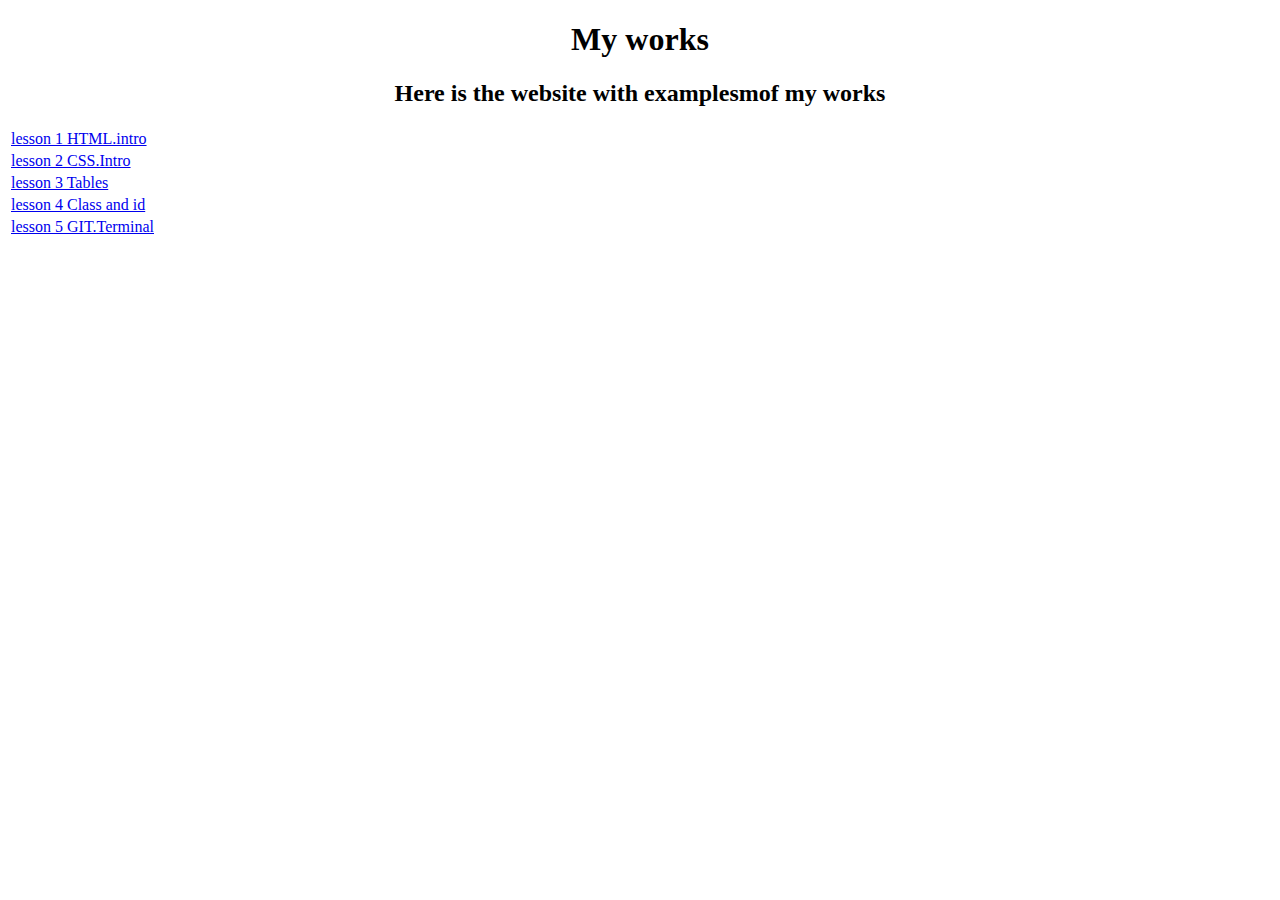
<file: bodyabell/index.html>
<!DOCTYPE html>
<html lang="en">
<head>
    <meta charset="UTF-8">
    <meta http-equiv="X-UA-Compatible" content="IE=edge">
    <meta name="viewport" content="width=, initial-scale=1.0">
    <title>Document</title>
    <link rel="stylesheet" href="style.css">
</head>
<body>
<h1>My works</h1>
<h2>Here is the website with examplesmof my works</h2>
<table>
<tr>
    <td>
     <a href="./pages/lesson1.HTML"tagret="_blank">lesson 1 HTML.intro</a>   
    </td>
</tr>
<tr>
    <td>
        <a href="/pages/lesson2.HTML"tagret="_blank">lesson 2 CSS.Intro</a>
    </td>
</tr>
<tr>
    <td>
        <a href="pages/lesson3.HTML"tagret="_blank">lesson 3 Tables</a>
    </td>
</tr>
<tr>
    <td>
        <a href="pages/lesson4.html"tagret="_blank">lesson 4 Class and id</a>
    </td>
</tr>
<tr>
    <td>
        <a href="pages/lesson5.html"tagret="_blank">lesson 5 GIT.Terminal</a>
    </td>
</tr>




</table>






</body>
</html>
</file>
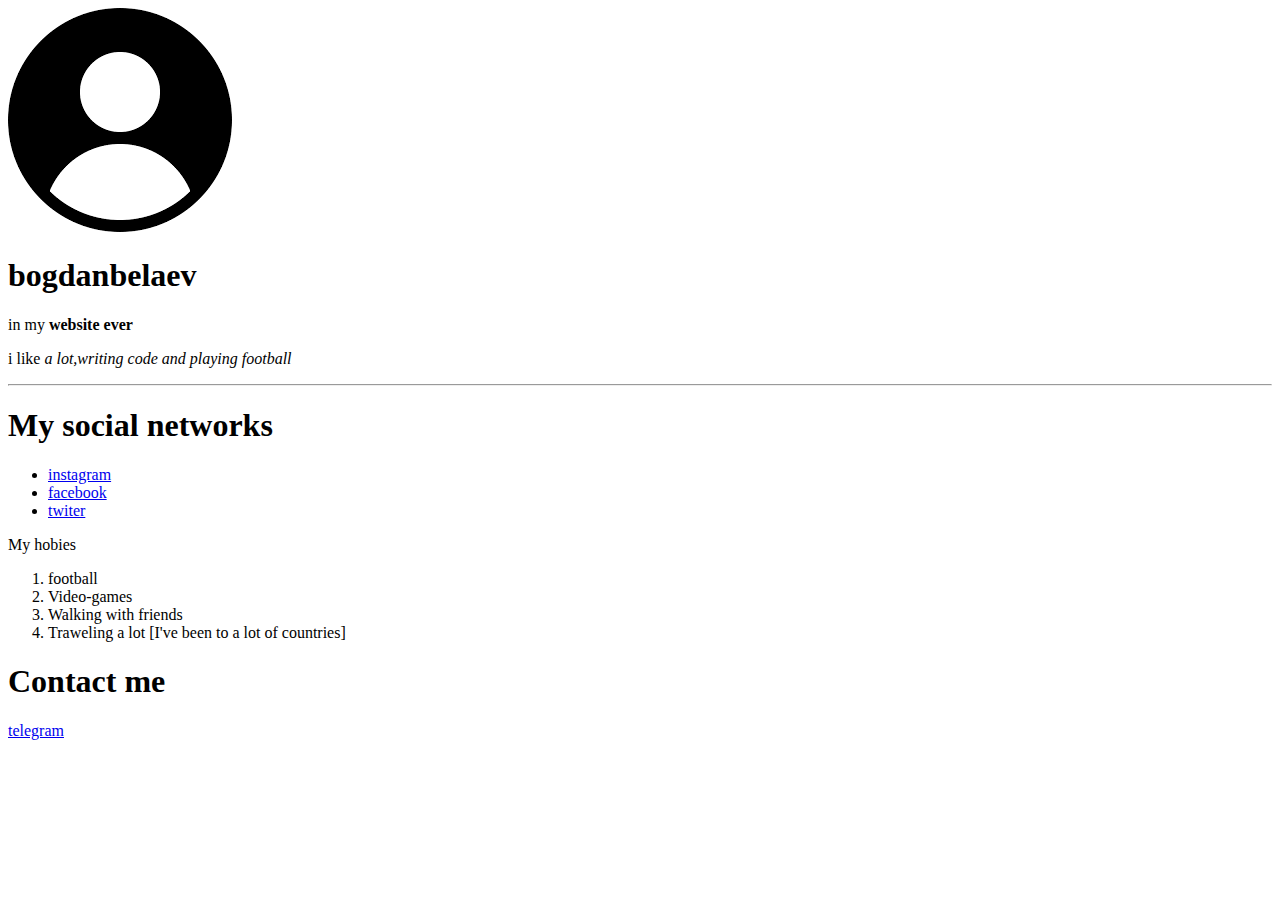
<file: lesson1/lesson1.HTML>
<!DOCTYPE html>
<html lang="en"><head>
<meta http-equiv="content-type" content="text/html; charset=UTF-8">
    <meta charset="UTF-8">
    <meta http-equiv="X-UA-Compatible" content="IE=edge">
    <meta name="viewport" content="width=device-width, initial-scale=1.0">
    <title>Document</title>
</head>
<body>
    <img src="index_files/index.png" alt="">
    <h1>bogdanbelaev</h1>
    <p> in my <strong> website ever</strong></p>
    i like <em> a lot,writing code and playing football</em><p></p>
     <hr>
<h1>My social networks </h1>
<ul>
<li><a href="https://www.instagram.com/">instagram</a></li>
<li><a href="https://www.instagram.com/">facebook</a></li>
<li><a href="https://www.instagram.com/">twiter</a></li></ul>
My hobies
<ol>
<li>football</li>
<li>Video-games</li>
<li>Walking with friends</li>
<li>Traweling a lot [I've been to a lot of countries]</li></ol>
<h1>Contact me</h1>
<li><a href="https://t.me/Maks_Kozlovskyi">telegram</a></li>


<!-- Code injected by live-server -->
<script type="text/javascript">
	// <![CDATA[  <-- For SVG support
	if ('WebSocket' in window) {
		(function () {
			function refreshCSS() {
				var sheets = [].slice.call(document.getElementsByTagName("link"));
				var head = document.getElementsByTagName("head")[0];
				for (var i = 0; i < sheets.length; ++i) {
					var elem = sheets[i];
					var parent = elem.parentElement || head;
					parent.removeChild(elem);
					var rel = elem.rel;
					if (elem.href && typeof rel != "string" || rel.length == 0 || rel.toLowerCase() == "stylesheet") {
						var url = elem.href.replace(/(&|\?)_cacheOverride=\d+/, '');
						elem.href = url + (url.indexOf('?') >= 0 ? '&' : '?') + '_cacheOverride=' + (new Date().valueOf());
					}
					parent.appendChild(elem);
				}
			}
			var protocol = window.location.protocol === 'http:' ? 'ws://' : 'wss://';
			var address = protocol + window.location.host + window.location.pathname + '/ws';
			var socket = new WebSocket(address);
			socket.onmessage = function (msg) {
				if (msg.data == 'reload') window.location.reload();
				else if (msg.data == 'refreshcss') refreshCSS();
			};
			if (sessionStorage && !sessionStorage.getItem('IsThisFirstTime_Log_From_LiveServer')) {
				console.log('Live reload enabled.');
				sessionStorage.setItem('IsThisFirstTime_Log_From_LiveServer', true);
			}
		})();
	}
	else {
		console.error('Upgrade your browser. This Browser is NOT supported WebSocket for Live-Reloading.');
	}
	// ]]>
</script>
</body></html>
</file>
<file: bodyabell/style.css>
h1{
    text-align: center;
}
h2{
    text-align: center;
</file>
